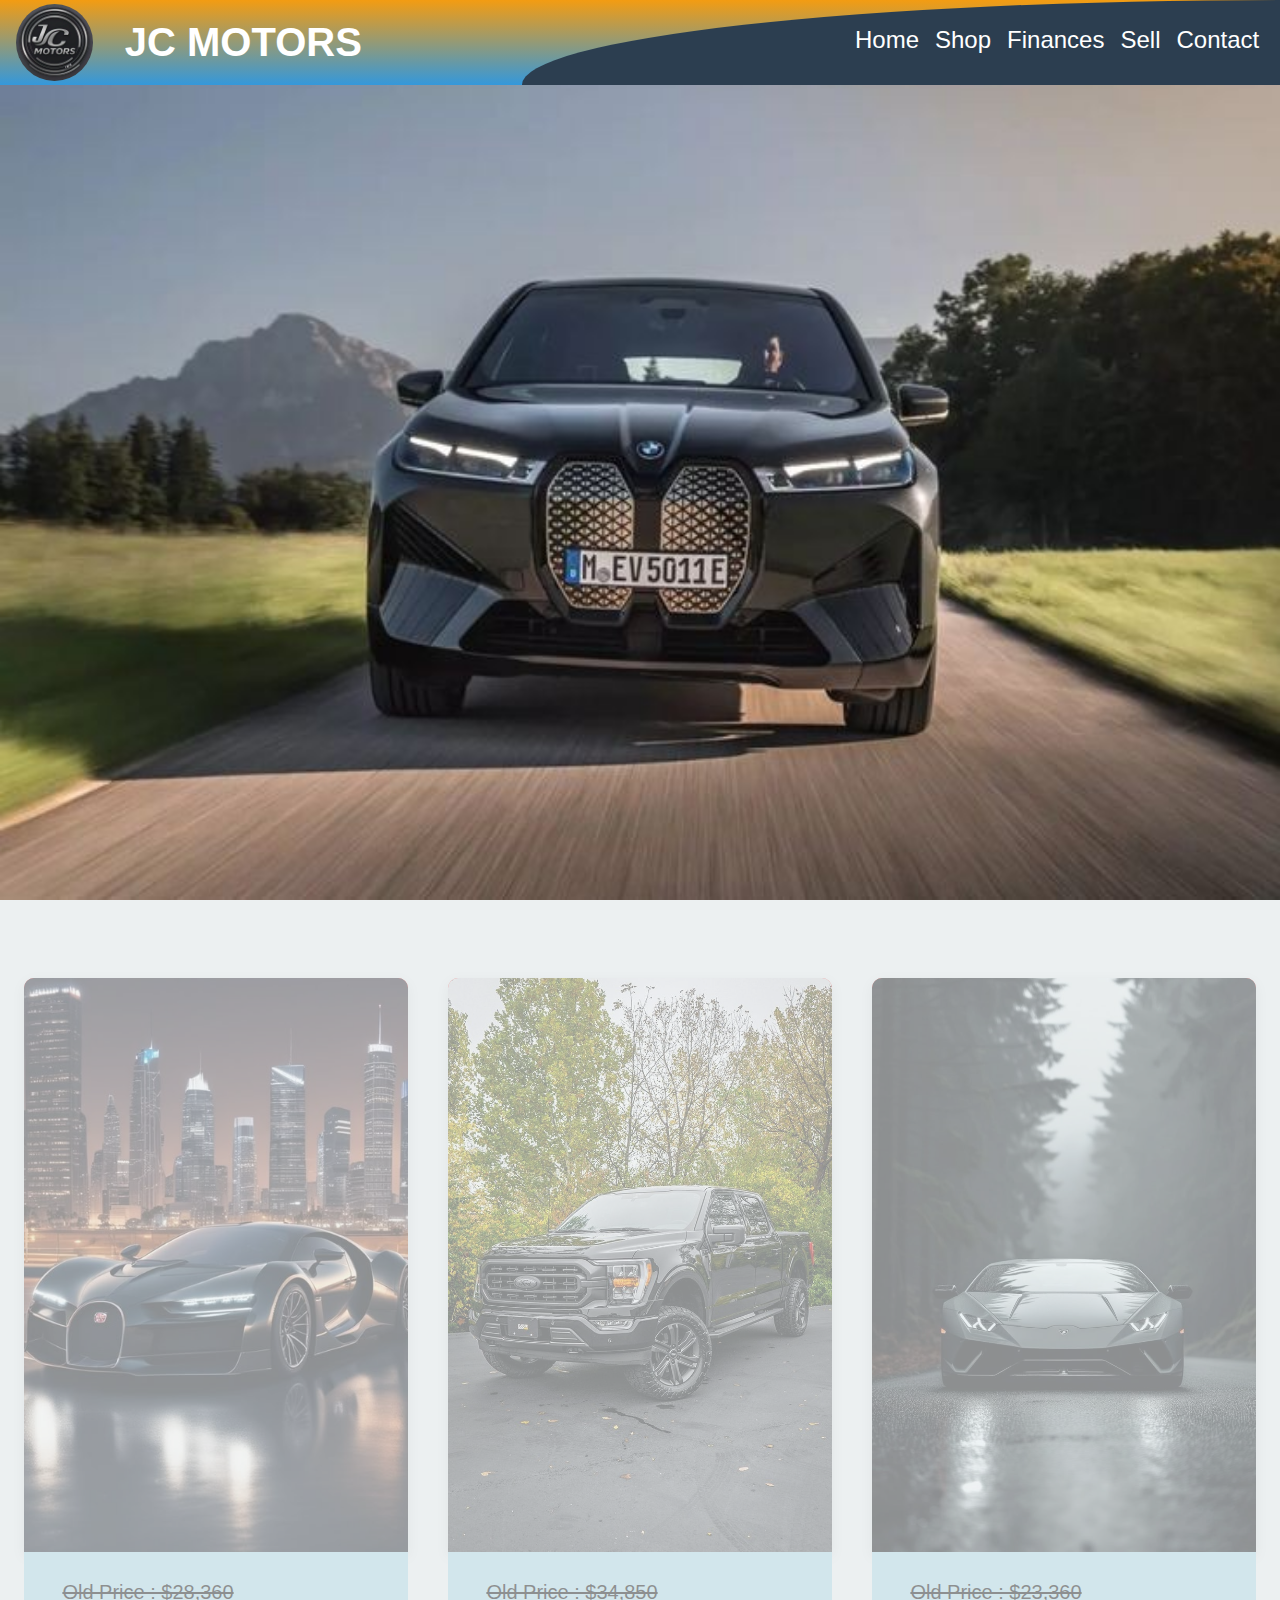
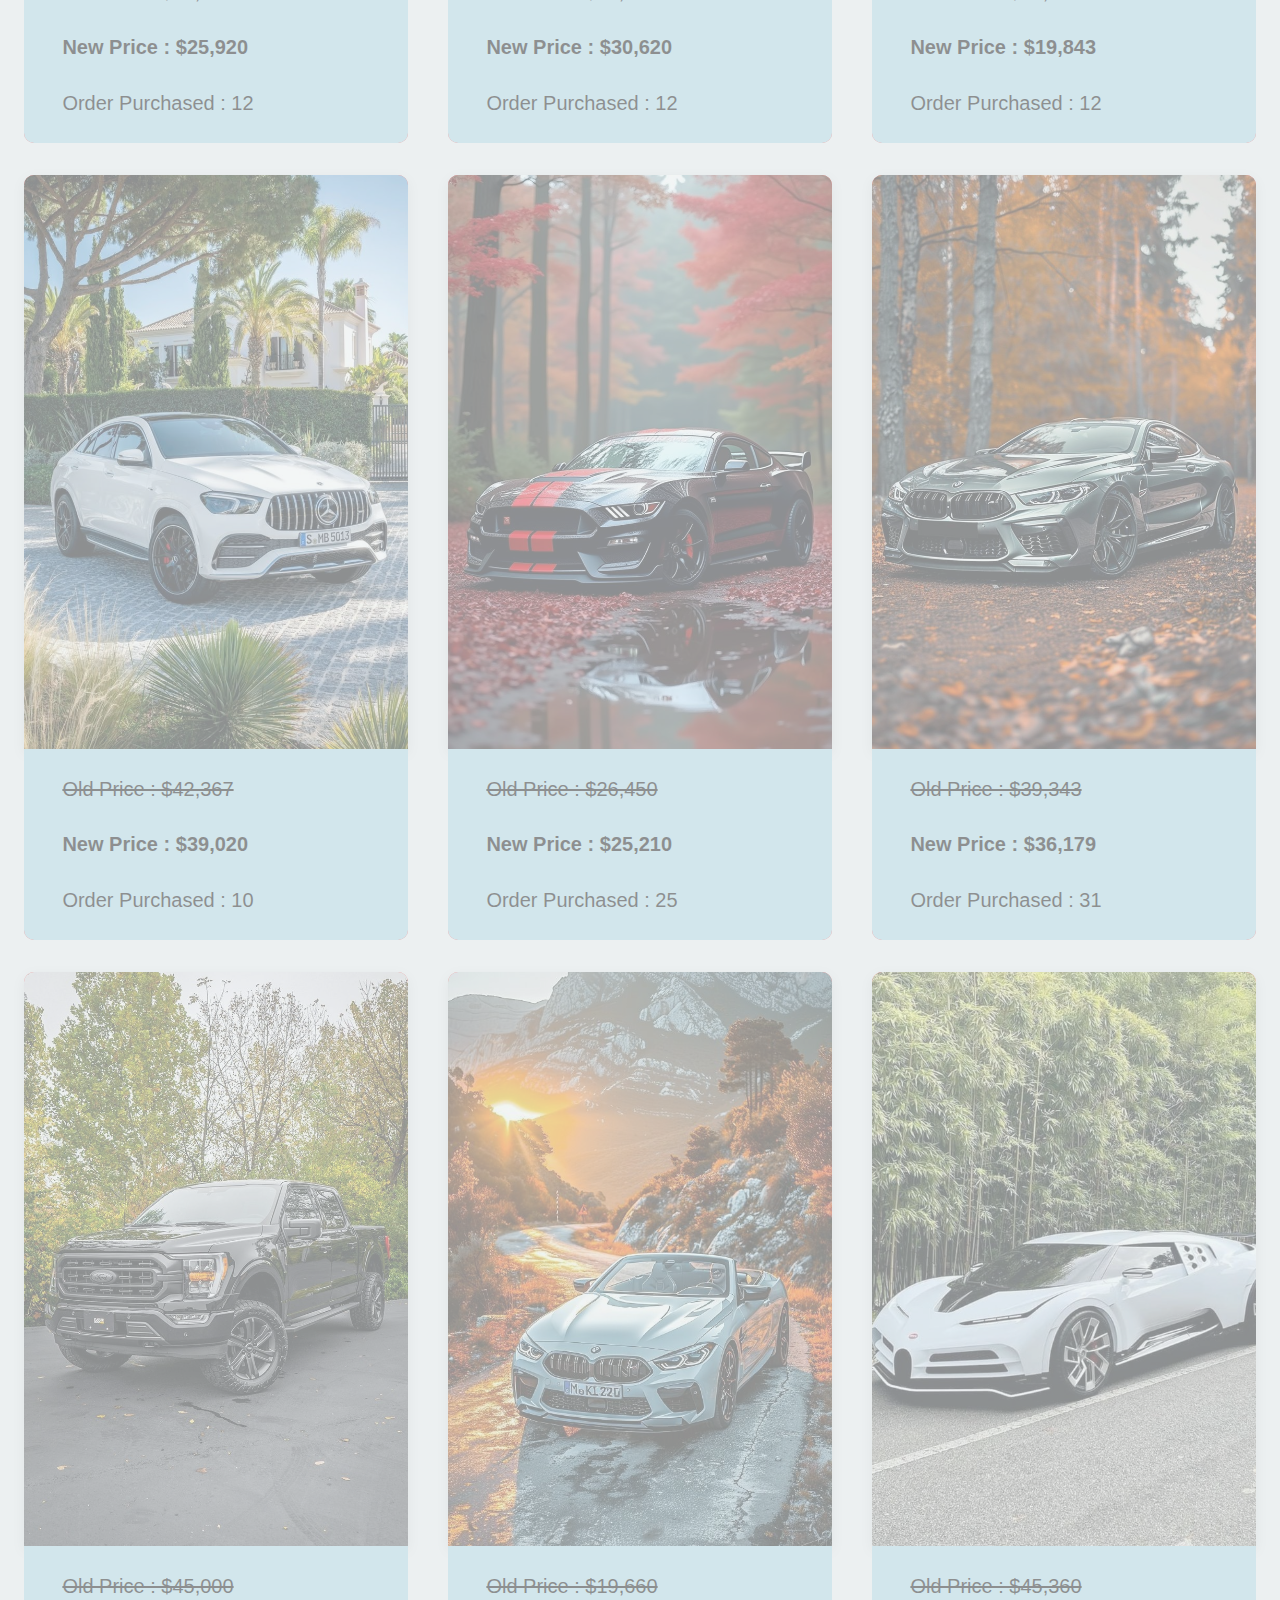
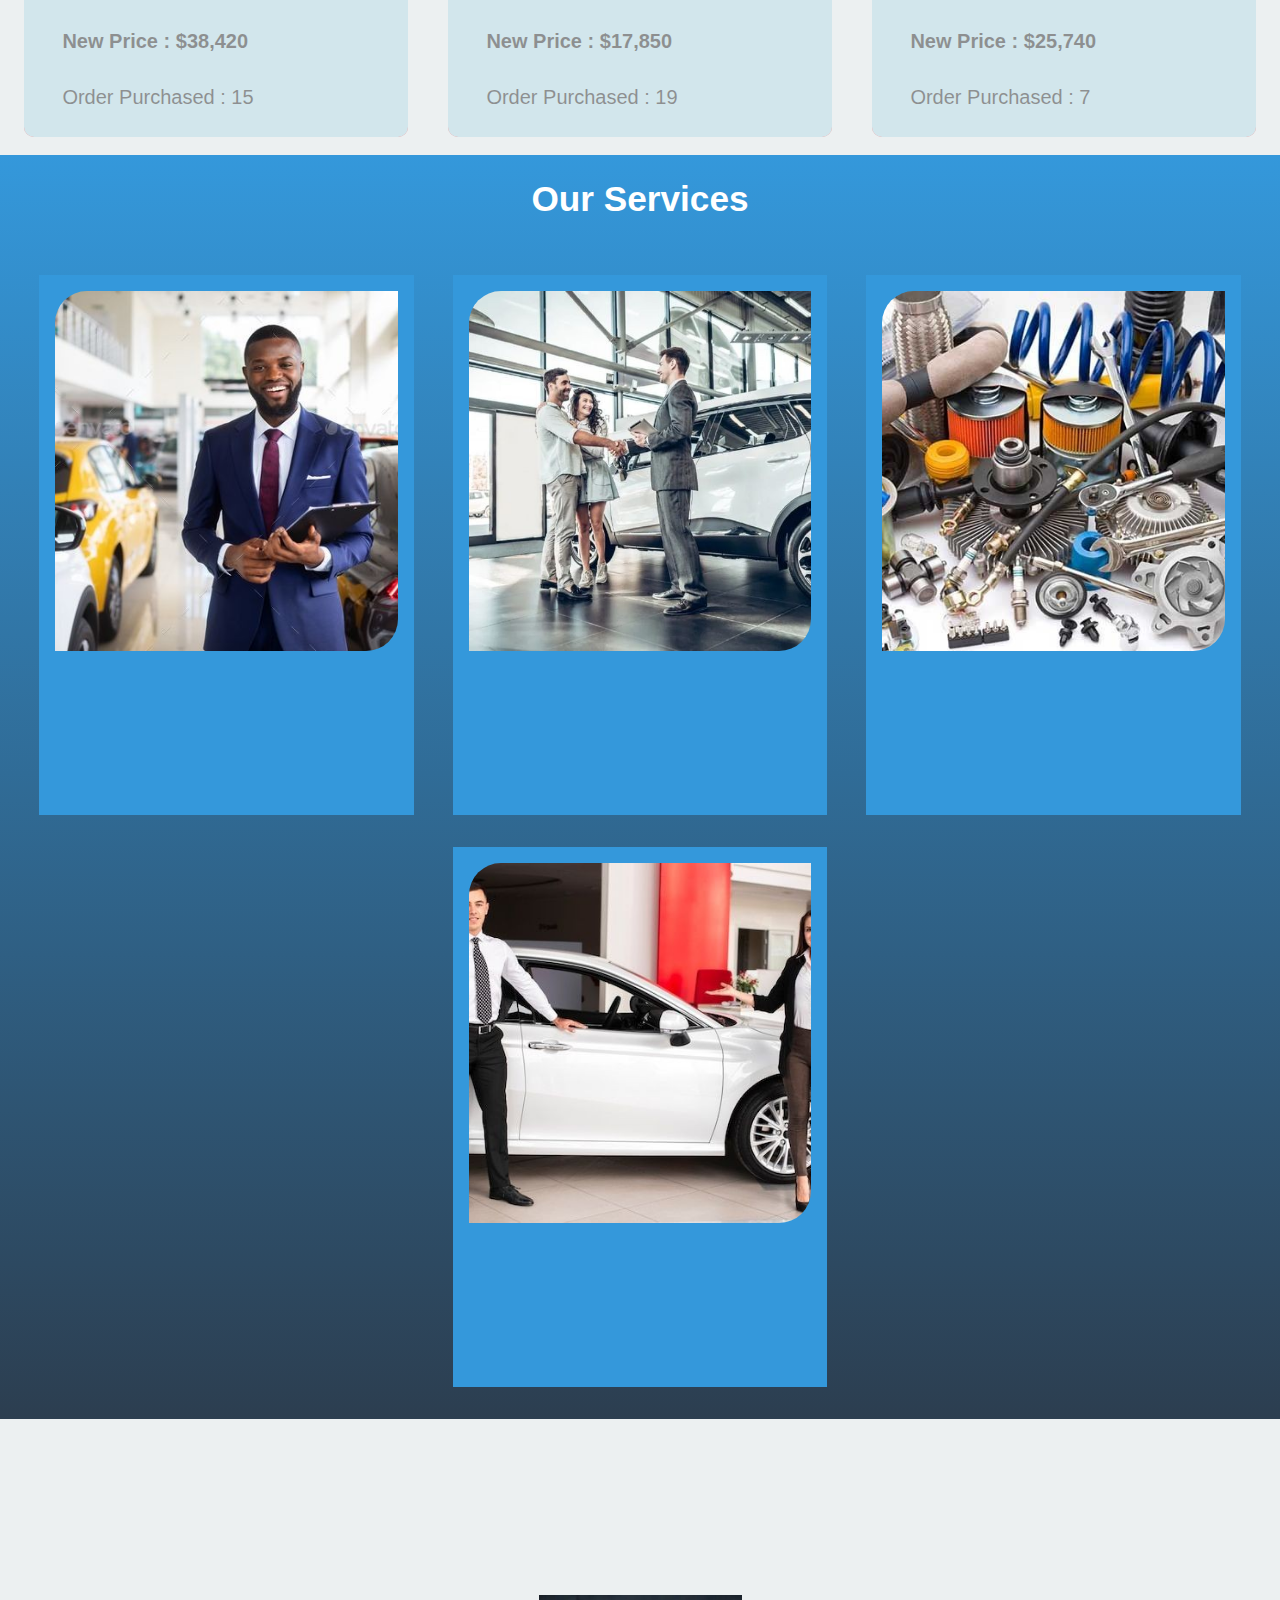
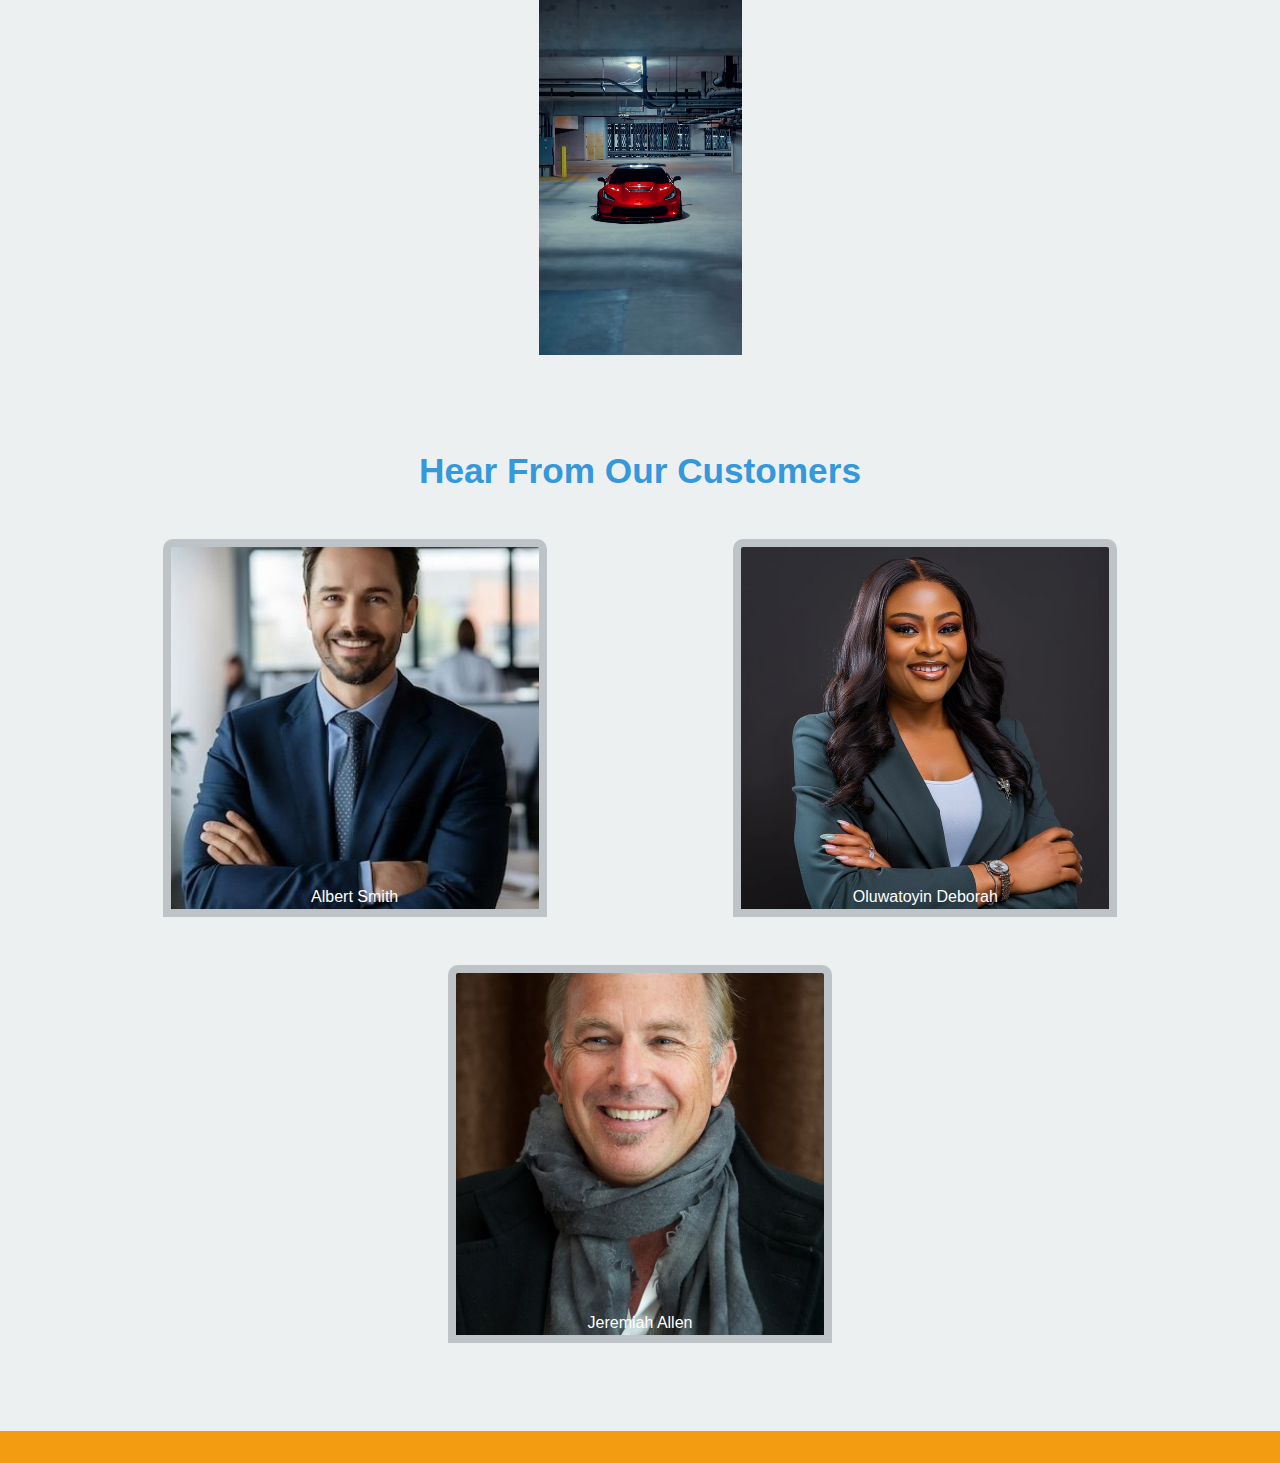
<file: index.html>
<!DOCTYPE html>
<html lang="en">
<head>
    <meta charset="UTF-8">
    <meta name="viewport" content="width=device-width, initial-scale=1.0">
    <link rel="stylesheet" href="project.css">
    <title>Document</title>
</head>
<body>
    <div class="container">
        <header>
            <div class="brand">
                <img src="images/logo.jpg" class="logo" alt="JC Motors Logo">
                <h1 class="brand-name">JC MOTORS</h1>
            </div>
            <nav>
                <ul>
                    <li><a href="" class="nav-link">Home</a> <span class="line"></span></li>
                    <li><a href="" class="nav-link">Shop</a><span class="line"></span></li>
                    <li><a href="" class="nav-link">Finances</a> <span class="line"></span></li>
                    <li><a href="" class="nav-link">Sell</a> <span class="line"></span></li>
                    <li><a href="" class="nav-link">Contact</a> <span class="line"></span></li>
                </ul>
            </nav>
            <div class="drop-down-icon">
                <i></i>
                <i></i>
                <i></i>
            </div>
        </header>
        <main>
            <section class="sliding-images">
                <div class="sliders" id="slides">
                    <div><img src="images/img1.jpg" class="slider-images"></div>
                    <div><img src="images/img2.jpg" class="slider-images"></div>
                    <div><img src="images/img17.jpg" class="slider-images"></div>
                    <div><img src="images/img18.jpg" class="slider-images"></div>
                    <div><img src="images/img5.jpg" class="slider-images"></div>
                  </div>
            </section>
            <div class="floats">
                <p class="welcome">JC Motors <br><span class="mission">...provides cars with smooth drives</span></p>
                <p class="discount"><span class="announcement">Announcement!!!</span><br>Enjoy 10% discount for<br>all April purcahses</p>
                <div class="learn-div"><p class="learn">To know more about our services <br><a href="" class="learn-link">Click here</a></p></div>
            </div>
            <section class="cards">
                <div class="card">
                    <div class="card-cover"><div class="card1"></div></div>
                    <p class="card-details"><span class="strike">Old Price : $28,360</span><span><b>New Price : $25,920</b></span><span>Order Purchased : 12</span></p>
                    <p class="car-model">Honda <br>2019 Model</p>
                </div>

                <div class="card">
                    <div class="card-cover"><div class="card2"></div></div>
                    <p class="card-details"><span class="strike">Old Price : $34,850</span><span><b>New Price : $30,620</b></span><span>Order Purchased : 12</span></p>
                    <p class="car-model">Jeep <br>2021 Model</p>
                </div>

                <div class="card">
                    <div class="card-cover"><div class="card3"></div></div>
                    <p class="card-details"><span class="strike">Old Price : $23,360</span><span><b>New Price : $19,843</b></span><span>Order Purchased : 12</span></p>
                    <p class="car-model">Nissan <br>2022 Model</p>
                </div>

                <div class="card">
                    <div class="card-cover"><div class="card4"></div></div>
                    <p class="card-details"><span class="strike">Old Price : $42,367</span><span><b>New Price : $39,020</b></span><span>Order Purchased : 10</span></p>
                    <p class="car-model">Benz <br>2020 Model</p>
                </div>

                <div class="card">
                    <div class="card-cover"><div class="card5"></div></div>
                    <p class="card-details"><span class="strike">Old Price : $26,450</span><span><b>New Price : $25,210</b></span><span>Order Purchased : 25</span></p>
                    <p class="car-model">Camry <br>2018 Model</p>
                </div>

                <div class="card">
                    <div class="card-cover"><div class="card6"></div></div>
                    <p class="card-details"><span class="strike">Old Price : $39,343</span><span><b>New Price : $36,179</b></span><span>Order Purchased : 31</span></p>
                    <p class="car-model">Mistubushi <br>2022 Model</p>
                </div>

                <div class="card">
                    <div class="card-cover"><div class="card7"></div></div>
                    <p class="card-details"><span class="strike">Old Price : $45,000</span><span><b>New Price : $38,420</b></span><span>Order Purchased : 15</span></p>
                    <p class="car-model">Jeep <br>2021 Model</p>
                </div>

                <div class="card">
                    <div class="card-cover"><div class="card8"></div></div>
                    <p class="card-details"><span class="strike">Old Price : $19,660</span><span><b>New Price : $17,850</b></span><span>Order Purchased : 19</span></p>
                    <p class="car-model">Volkswagen <br>2019 Model</p>
                </div>

                <div class="card">
                    <div class="card-cover"><div class="card9"></div></div>
                    <p class="card-details"><span class="strike">Old Price : $45,360</span><span><b>New Price : $25,740</b></span><span>Order Purchased : 7</span></p>
                    <p class="car-model">Lamborgini <br>2023 Model</p>
                </div>
            </section>
            <section>
                <div class="services">
                    <h1>Our Services</h1>
                    <div class="services-rendered">
                        <div class="service-rendered"><div class="first-service"></div><p class="service">We sell new cars at affordable prices. We have different brands of vehicles available for sale. Reach out to us to get yours now!</p></div>
                        <div class="service-rendered"><div class="second-service"></div><p class="service">You can trade your old vehicles here and get brand new ones by adding just a token. We also buy and sell used vehicles.</p></div>
                        <div class="service-rendered"><div class="third-service"></div><p class="service">We also sell car parts and tools of good quality. You can make your purchase now at afforadable prices.</p></div>
                        <div class="service-rendered"><div class="fourth-service"></div><p class="service">We provide repair and maintenance services. We can offer our services at your doorstep.</p></div>
                    </div>
                </div>
                <div class="services-advert"><p>We offer the best services in West-Africa. Try us today...</p></div>
            </section>
            <video src="videos/vid1.mp4" autoplay="autoplay" muted="muted"></video>
            <section class="testimonies">
              <h1>Hear From Our Customers</h1>
                    <div class="testimonies">
                        <div class="testimony first-testimony"><div class="first-testifier">Albert Smith</div><p class="comment first-comment"><em>I bought my first car here, and I couldn't be happier. The team was friendly and made everything stress-free. Thanks</em></p></div>
                        <div class="testimony second-testimony"><div class="second-testifier">Oluwatoyin Deborah</div><p class="comment second-comment"><em>I bought a car from JC Motors, and the entire experience was seamless. The staff was attentive and I love my new vehicle.</em></p></div>
                        <div class="testimony third-testimony"><div class="third-testifier">Jeremiah Allen</div><p class="comment third-comment"><em>Great experience at JC Motors! They helped me find a car that fits my budget and needs. Wonderful customer service!<e></em></p></div>
                    </div>
            </section>
        </main>
        <footer>
            
        </footer>
    </div>
    <script src="project.js"></script>
</body>
</html>
</file>
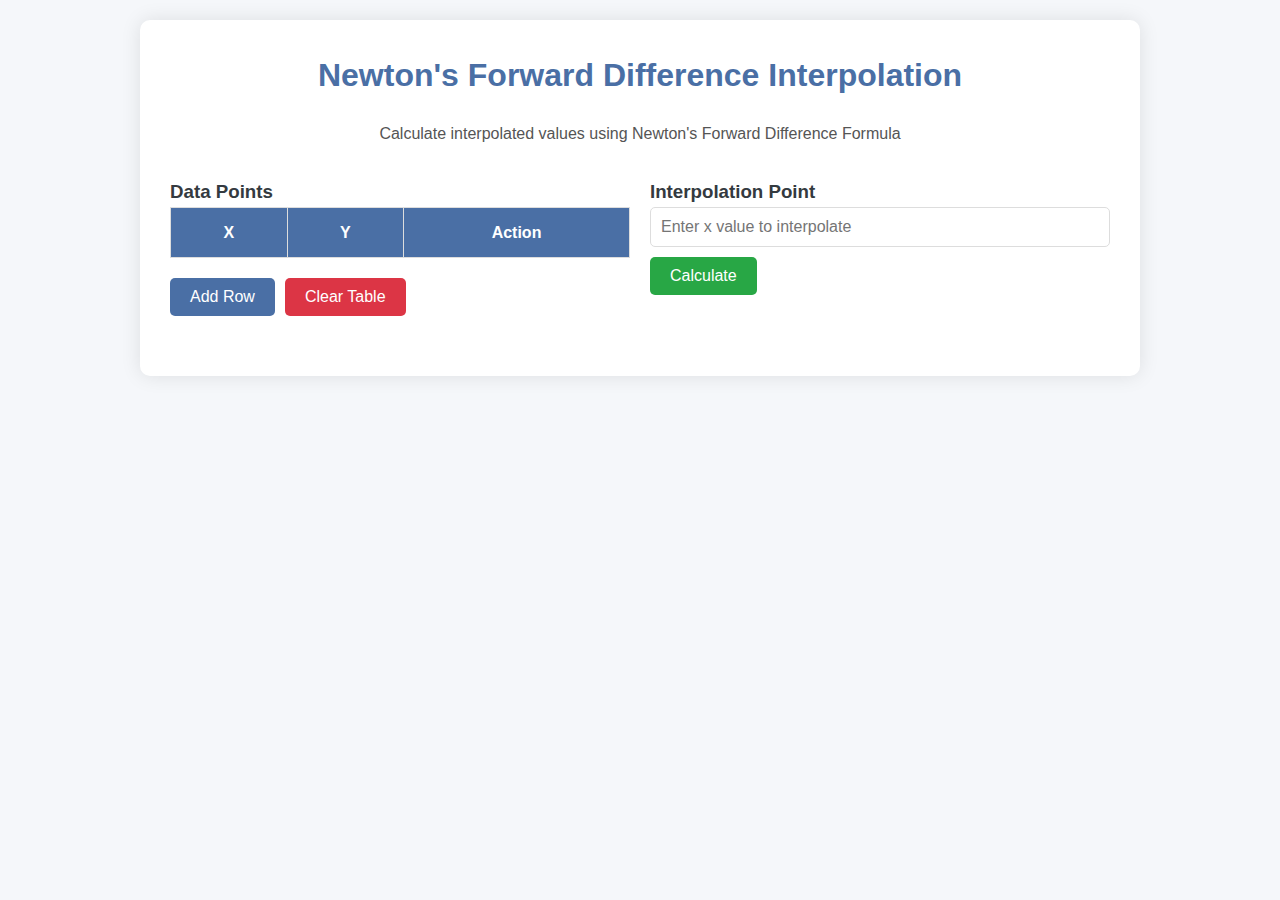
<file: NFDF.html>
<!DOCTYPE html>
<html lang="en">
<head>
    <meta charset="UTF-8">
    <meta name="viewport" content="width=device-width, initial-scale=1.0">
    <title>Newton's Forward Difference Interpolation</title>
    <style>
        :root {
            --primary-color: #4a6fa5;
            --secondary-color: #6b8cae;
            --accent-color: #ff7e5f;
            --light-color: #f8f9fa;
            --dark-color: #343a40;
            --success-color: #28a745;
            --danger-color: #dc3545;
        }

        * {
            box-sizing: border-box;
            margin: 0;
            padding: 0;
            font-family: 'Segoe UI', Tahoma, Geneva, Verdana, sans-serif;
        }

        body {
            background-color: #f5f7fa;
            color: var(--dark-color);
            line-height: 1.6;
            padding: 20px;
        }

        .container {
            max-width: 1000px;
            margin: 0 auto;
            background: white;
            border-radius: 10px;
            box-shadow: 0 0 20px rgba(0, 0, 0, 0.1);
            padding: 30px;
        }

        h1 {
            text-align: center;
            color: var(--primary-color);
            margin-bottom: 20px;
        }

        .description {
            text-align: center;
            margin-bottom: 30px;
            color: #555;
        }

        .input-section {
            display: flex;
            flex-wrap: wrap;
            gap: 20px;
            margin-bottom: 30px;
        }

        .input-group {
            flex: 1;
            min-width: 250px;
        }

        .data-table {
            width: 100%;
            margin-bottom: 20px;
            border-collapse: collapse;
        }

        .data-table th, .data-table td {
            padding: 12px 15px;
            text-align: center;
            border: 1px solid #ddd;
        }

        .data-table th {
            background-color: var(--primary-color);
            color: white;
        }

        .data-table tr:nth-child(even) {
            background-color: #f2f2f2;
        }

        .btn {
            display: inline-block;
            padding: 10px 20px;
            border: none;
            border-radius: 5px;
            cursor: pointer;
            font-size: 16px;
            transition: all 0.3s ease;
        }

        .btn-primary {
            background-color: var(--primary-color);
            color: white;
        }

        .btn-primary:hover {
            background-color: #3a5a8f;
        }

        .btn-success {
            background-color: var(--success-color);
            color: white;
        }

        .btn-success:hover {
            background-color: #218838;
        }

        .btn-danger {
            background-color: var(--danger-color);
            color: white;
        }

        .btn-danger:hover {
            background-color: #c82333;
        }

        .btn-accent {
            background-color: var(--accent-color);
            color: white;
        }

        .btn-accent:hover {
            background-color: #e66a4d;
        }

        .form-control {
            width: 100%;
            padding: 10px;
            border: 1px solid #ddd;
            border-radius: 5px;
            font-size: 16px;
            margin-bottom: 10px;
        }

        .result-section {
            margin-top: 30px;
            padding: 20px;
            background-color: #f8f9fa;
            border-radius: 5px;
            display: none;
        }

        .result-value {
            font-size: 24px;
            font-weight: bold;
            color: var(--primary-color);
            margin: 10px 0;
        }

        .difference-table {
            width: 100%;
            margin-top: 20px;
            border-collapse: collapse;
            overflow-x: auto;
        }

        .difference-table th, .difference-table td {
            padding: 8px 12px;
            text-align: center;
            border: 1px solid #ddd;
        }

        .difference-table th {
            background-color: var(--secondary-color);
            color: white;
        }

        .action-buttons {
            display: flex;
            gap: 10px;
            margin-top: 10px;
        }

        @media (max-width: 768px) {
            .input-section {
                flex-direction: column;
            }
        }
    </style>
</head>
<body>
    <div class="container">
        <h1>Newton's Forward Difference Interpolation</h1>
        <p class="description">Calculate interpolated values using Newton's Forward Difference Formula</p>

        <div class="input-section">
            <div class="input-group">
                <h3>Data Points</h3>
                <table class="data-table">
                    <thead>
                        <tr>
                            <th>X</th>
                            <th>Y</th>
                            <th>Action</th>
                        </tr>
                    </thead>
                    <tbody id="dataPoints">
                        <!-- Data points will be added here -->
                    </tbody>
                </table>
                <div class="action-buttons">
                    <button id="addRowBtn" class="btn btn-primary">Add Row</button>
                    <button id="clearTableBtn" class="btn btn-danger">Clear Table</button>
                </div>
            </div>

            <div class="input-group">
                <h3>Interpolation Point</h3>
                <input type="number" id="interpolationX" class="form-control" placeholder="Enter x value to interpolate">
                <button id="calculateBtn" class="btn btn-success">Calculate</button>
                
                <div class="result-section" id="resultSection">
                    <h3>Result</h3>
                    <p>Interpolated value at x = <span id="resultX"></span>:</p>
                    <div class="result-value" id="resultValue"></div>
                    
                    <h4>Forward Difference Table</h4>
                    <div id="differenceTableContainer"></div>
                </div>
            </div>
        </div>
    </div>

    <script>
        document.addEventListener('DOMContentLoaded', function() {
            // DOM Elements
            const dataPointsTable = document.getElementById('dataPoints');
            const addRowBtn = document.getElementById('addRowBtn');
            const clearTableBtn = document.getElementById('clearTableBtn');
            const calculateBtn = document.getElementById('calculateBtn');
            const interpolationXInput = document.getElementById('interpolationX');
            const resultSection = document.getElementById('resultSection');
            const resultX = document.getElementById('resultX');
            const resultValue = document.getElementById('resultValue');
            const differenceTableContainer = document.getElementById('differenceTableContainer');

            // Add initial row
            addDataRow();

            // Event Listeners
            addRowBtn.addEventListener('click', addDataRow);
            clearTableBtn.addEventListener('click', clearDataTable);
            calculateBtn.addEventListener('click', calculateInterpolation);

            // Functions
            function addDataRow() {
                const row = document.createElement('tr');
                row.innerHTML = `
                    <td><input type="number" class="form-control x-value" step="any" placeholder="x"></td>
                    <td><input type="number" class="form-control y-value" step="any" placeholder="y"></td>
                    <td><button class="btn btn-danger remove-row">Remove</button></td>
                `;
                dataPointsTable.appendChild(row);

                // Add event listener to remove button
                row.querySelector('.remove-row').addEventListener('click', function() {
                    row.remove();
                });
            }

            function clearDataTable() {
                dataPointsTable.innerHTML = '';
                addDataRow(); // Add one empty row after clearing
                resultSection.style.display = 'none';
            }

            function getDataPoints() {
                const rows = dataPointsTable.querySelectorAll('tr');
                const points = [];
                
                rows.forEach(row => {
                    const xInput = row.querySelector('.x-value');
                    const yInput = row.querySelector('.y-value');
                    
                    if (xInput && yInput && xInput.value !== '' && yInput.value !== '') {
                        points.push({
                            x: parseFloat(xInput.value),
                            y: parseFloat(yInput.value)
                        });
                    }
                });

                // Sort by x value
                points.sort((a, b) => a.x - b.x);
                
                return points;
            }

            function calculateInterpolation() {
                const points = getDataPoints();
                const x = parseFloat(interpolationXInput.value);
                
                if (points.length < 2) {
                    alert('Please enter at least 2 data points');
                    return;
                }
                
                if (isNaN(x)) {
                    alert('Please enter a valid x value to interpolate');
                    return;
                }

                // Check if x values are equally spaced
                const h = points[1].x - points[0].x;
                for (let i = 1; i < points.length - 1; i++) {
                    if (Math.abs((points[i+1].x - points[i].x) - h) > 0.0001) {
                        alert('Error: x values must be equally spaced for Newton\'s Forward Difference Formula');
                        return;
                    }
                }

                // Perform interpolation
                const xValues = points.map(p => p.x);
                const yValues = points.map(p => p.y);
                
                const result = newtonForwardInterpolate(xValues, yValues, x);
                const diffTable = getForwardDifferenceTable(yValues);

                // Display results
                resultX.textContent = x;
                resultValue.textContent = result.toFixed(6);
                displayDifferenceTable(diffTable);
                resultSection.style.display = 'block';
            }

            function newtonForwardInterpolate(xValues, yValues, x) {
                const n = xValues.length;
                const h = xValues[1] - xValues[0]; // Step size
                
                // Calculate forward difference table
                const diffTable = getForwardDifferenceTable(yValues);
                
                // Calculate u = (
</file>
<file: project.css>
:root {

    /* Color Palette */

    --primary-color : #2c3e50;
    --secondary-color : #3498db;
    --tertiary-color : #f39c12;
    --background-color : #ecf0f1;
    --text-color : #2c3e50;
    --light-text-color : #7f8c8d;
    --border-color : #bdc3c7;

    /* Button Styles */

    --btn-primary-bg : var(--secondary-color);
    --btn-primary-color : white;
    --btn-primary-border : var(--secondary-color);
    --btn-secondary-bg : white;
    --btn-secondary-color : var(--secondary-color);
    --btn-secondary-border: var(--secondary-color);
    
    --btn-padding: 0.75rem 1.5rem;
    --btn-border-radius : 0.5rem;
    --btn-font-size : 1rem;

    /* Typography */

    --font-family : 'Arial',sans-serif;
    --font-size-base : 1rem;
    --font-size-lg : 1.5rem;
    --font-size-md : 1.25rem;
    --font-size-sm : 0.875rem;

    --line-height : 1.6;

    --heading-font-family : 'Roboto', sans-serif;
    --heading-font-weight : 700;

    /* Spacing and Layout */

    --container-padding : 1.25rem;
    --section-padding : 2.5rem;
    --margin-bottom : 1.25rem;
    --margin-top : 1.875rem;

    --grid-gap : 1.25rem;
    --max-width : 75rem;
    --column-gap : 1.875rem;
    --row-gap : 2.5rem;

     /* Borders and Shadows */


    --border-radius : 0.625rem;
    --box-shadow: 0 4px 8px rgba(0, 0, 0, 0.1);
    --card-shadow : 0 4px 12px rgba(0, 0, 0, 0.1);

    /* Navigations */

    --nav-bg-color : var(--primary-color);
    --nav-text-color : white;
    --nav-link-hover-color: var(--tertiary-color);

    /* Forms and Inputs */


    --input-bg-color : white;
    --input-border : var(--border-color);
    --input-border-radius : 0.375rem;
    --input-padding : 0.625rem;
    --input-font-size : 1rem;
    --input-focus-border-color : var(--secondary-color);
    
    /* footer */
    
    --footer-bg-color : var(--primary-color);
    --footer-text-color : white;

    /* Responsive Design */

    --sm-screen : 480px;
    --md-screen : 768px;
    --lg-screen : 1024px;
    --xl-screen : 1200px;
}
*{
    margin: 0;
    padding: 0;
    line-height: var(--line-height);
    box-sizing: border-box;
    text-decoration: none;
    list-style: none;
}
body{
    width: 100%;
    display: flex;
    justify-content: center;
    align-items: center;
    background: var(--background-color);
    margin: 0;
}
.container {
    width: 100%;
    display: grid;
    grid-template-rows: auto 1fr auto;
    grid-template-areas: "header" "main" "footer";
}

/* ================================= TOP NAV BAR ================================ */

.brand{
    width: 40%;
    display: flex;
    margin-left: 1rem;
    align-items: center;
    
}
.brand-name{
    font-size: 2.5rem;
    font-family: var(--heading-font-family);
    font-weight: var(--heading-font-weight);
    color:white;
    text-align: center;
}
.logo{
    width: 4.8rem;
    height: auto;
    border-radius: 50%;
    margin-right: 2rem;
    animation: logo 8s linear infinite;
}
@keyframes logo {
  0%{
    transform: rotate(0deg);
  }
  100%{
    transform: rotate(360deg);
  }
}
header{
    grid-area: "header";
    width: 100%;
    height: 5.3rem;
    display: flex;
    justify-content: space-between;
    background: linear-gradient(var(--tertiary-color), var(--secondary-color));
    position: fixed;
    top: 0;
    z-index: 1;
}
header > nav {
    width: 60%;
    background-color: var(--nav-bg-color);
    border-top-left-radius: 100%;
}

nav > ul {
    width: 100%;
    display: flex;
    justify-content: end;
    padding: 0.8rem;
    align-items: center;
}
nav > ul > li {
    font-size: var(--font-size-lg);
    font-family: var(--font-family);
    color: var(--nav-text-color);
    transition: 0.3s ease;
    cursor: pointer;
    transform: scale(1);
    transform: translateY(-10px);
    opacity: 0;
    margin: 0.5rem;
}
.drop-down-icon{
  display: none;
}



.nav-link{
    color: white;
}
nav > ul > li:hover a{
    color: var(--nav-link-hover-color);
}
.falls{
    transform: translateY(0px);
    opacity: 1;
}
.line {
    display: inline-block;
    width: 100%;
    height: 3px;
    border-radius: var(--border-radius);
    background: white;
    display: flex;
    transform: scaleX(0);
    transition: transform 0.3s ease;
}
nav > ul > li:hover{
    transform: scale(0.92);
}
nav > ul > li:hover .line {
    transform: scaleX(1);
}


/* ============================== MAIN =================================== */

main{
    grid-area: "main";
}

/* ==================================== SLIDER AND FLOATS ========================  */

.sliding-images{
    width: 100%;
    height: 100vh;
    overflow: hidden;
  }
  .sliders{
    width: 500%;
    display: flex;
    height: 100vh;
    transition: 2s ease;
  }
  div.sliders > div {
    width: 100%;
    height: 100vh;
    overflow: hidden;
  }
  .slider-images{
    width: 100%;
    height:100vh;
  }
  .floats{
    font-size: 1.5rem;
    font-family: var(--font-family);
    color: black;
    font-weight: var(--heading-font-weight);
    position: relative;
  }
  .welcome, .discount, .learn{
    text-align: center;
    position: fixed;
    line-height: 1.2;
    transition: 1s;
    color: white;
  }
  .announcement{
    color: red;
  }
  .welcome{
    top: 45%;
    left: 37%;
    transform: scale(0);
    color: var(--tertiary-color);
    font-size: clamp(1.3rem, 3.8vw, 4rem);
    line-height: 0.5;
  }
  .mission{
    font-size: clamp(0.5rem, 1vw, 1.2rem);
    color: white;
    margin-top: -1.5rem;
  }
  .discount{
    top: 5.4rem;
    left: 3%;
    transform: scaleY(0);
    font-size: clamp(0.8rem, 1.9vw, 1.8rem);
  }
  .learn{
    top: 70%;
    left: 1%;
    transform: scaleX(0);
    font-size:clamp(0.8rem, 1.8vw, 1.6rem);
  }
  .learn-link{
    color: var(--tertiary-color);
    text-decoration: underline;
  }
  .learn-link:hover{
    color:  var(--secondary-color);
    text-decoration: underline;
  }
  .discount-display{
    transform: scaleY(1);
  }
  .welcome-display{
    transform: scale(1.3);
  }
  .learn-display{
    transform: scaleX(1);
  }
  
  /* ======================== CARDS ============================== */

  .cards{
  display: flex;
  justify-content: space-evenly;
  flex-wrap: wrap;
  margin: 2rem 0 2rem 0;
  }
  .card{
    width: 30%;
    height: 85vh;
    margin: 1rem;
    cursor: pointer;
    background-color: red;
    border-radius: var(--border-radius);
    position: relative;
    transform: translateY(30px);
    transition: 1s ease;
    transition-delay: 0.2s;
    opacity: 0.4;
  }
  .card-display{
    transform: translateY(0);
    opacity: 1;
  }
  .card-cover{
    width: 100%;
    height: 100vh;
    border-top-left-radius: var(--border-radius);
    border-top-right-radius: var(--border-radius);
    box-shadow: var(--card-shadow);
    overflow: hidden;
    height: 75%;
    transition: 1s ease;
  }
  .card1, .card2, .card3, .card4, .card5, .card6, .card7, .card8, .card9 {
    width: 100%;
    height: 100%;
    background-position: center;
    background-repeat: no-repeat;
    background-size: cover;
    transition: 1s;
  }
  .car-model{
    position: absolute;
    top: 60%;
    left: 50%;
    transform: translate(-50%, 50%);
    color: #fff;
    font-size: var(--font-size-lg);
    opacity: 0;
    transition: 0.6s ease;
    overflow: visible;
    font-family: var(--font-family);
    text-align: center
  }
  .card:hover .card-cover{
    opacity: 0.4;
  }
  .card:hover .car-model{
    transform: translate(-50%, -200%);
    opacity: 1;
  }
  .card:hover .card1,.card:hover .card2,.card:hover .card3,.card:hover .card4,.card:hover .card5,.card:hover .card6,.card:hover .card7,.card:hover .card8,.card:hover .card9 {
    transform: scale(1.05);
  }
  .card1{
    background-image: url(images/img18.jpg);
  }
  .card2{
    background-image: url(images/img6.jpg);
  }
  .card3{
    background-image: url(images/img4.jpg);
  }
  .card4{
    background-image: url(images/img3.jpg);
  }
  .card5{
    background-image: url(images/img20.jpg);
  }
  .card6{
    background-image: url(images/img11.jpg);
  }
  .card7{
    background-image: url(images/img6.jpg);
  }
  .card8{
    background-image: url(images/img21.jpg);
  }
  .card9{
    background-image: url(images/img10.jpg);
  }
  .card-details{
    width: 100%;
    height: 25%;
    background-color: lightblue;
    border-bottom-left-radius: var(--border-radius);
    border-bottom-right-radius: var(--border-radius);
    font-size: var(--font-size-md);
    font-family: var(--font-family);
    padding-left: 10%;
    display: flex;
    flex-direction: column;
    justify-content: space-evenly;
    overflow: auto;
  }
  .strike{
    text-decoration: line-through;
  }

  /* ===================== SERVICES ================================= */
  .services{
    background: linear-gradient(var(--secondary-color), var(--primary-color));
  }
  .services > h1 {
    text-align: center;
    font-family: var(--font-family);
    font-size: 2.2rem;
    color: white;
    font-weight: var(--heading-font-weight);
    padding: 1rem;
  }

  .services-rendered{
    width: 100%;
    display: flex;
    flex-wrap: wrap;
    justify-content: space-evenly;
    padding: 1rem;
    margin-bottom: 2rem;
  }
  .service-rendered {
    width: 30%;
    background-color: #3498db;
    padding: 1rem;
    margin: 1rem;
  }
  .first-service, .second-service, .third-service, .fourth-service{
    width: 100%;
    height: 40vh;
    border-top-left-radius: 2rem;
    border-bottom-right-radius: 2rem;
  }
  .first-service{
    background: url(images/img22.jpg);
    background-position: center;
    background-repeat: no-repeat;
    background-size: cover;
  }
  .second-service{
    background: url(images/img24.jpg);
    background-position: center;
    background-repeat: no-repeat;
    background-size: cover;
  }
  .third-service{
    background: url(images/img25.jpg);
    background-position: center;
    background-repeat: no-repeat;
    background-size: cover;
  }
    .fourth-service{
    background: url(images/img26.jpg);
    background-position: center;
    background-repeat: no-repeat;
    background-size: cover;
  }
  .service {
    font-size: var(--font-size-md);
    font-family: var(--font-family);
    text-align: center;
    height: fit-content;
    color: var(--text-color);
    font-weight: 700;
    opacity: 0;
    padding: 10px;
    transition: 1s ;
    transform: translateX(40px);
  }
  .service-display{
    opacity: 1;
    transform: translateX(0);
  }
  .services-advert {
    background-color: transparent;
    text-align: center;
    margin: auto;
    border-right: 3px solid var(--tertiary-color);
    margin-bottom: 2rem;
    overflow: hidden;
    width: 0;
    height: 3rem;
    transition: width 3s ease-in;
  }
  .blinking-cursor{
    border: none;
  }
  .services-advert > p {
    text-align: center;
    font-size: 2.8vw;
    color: var(--primary-color);
    font-family: var(--font-family);
    font-weight: var(--heading-font-weight);
  }
  .advert-display{
    width: 78%;
  }
  video{
    width: 90%;
    height: 40vh;
    margin: 5%;
  }
  
  .testimonies > h1 {
    text-align: center;
    font-family: var(--font-family);
    font-size: 2.2rem;
    color: var(--secondary-color);
    font-weight: var(--heading-font-weight);
    padding: 1rem;
  }

  .testimonies{
    width: 100%;
    display: flex;
    flex-wrap: wrap;
    justify-content: space-evenly;
    margin-bottom: 2rem;
  }
  .testimony {
    width: 30%;
    height: 42vh;
    cursor: pointer;
    overflow: hidden;
    margin: 1.5rem;
    transition: 1.5s ease;
  }
  .first-testifier, .second-testifier, .third-testifier{
    width: 100%;
    height: 42vh;
    border: 8px solid var(--border-color);
    border-top-left-radius: var(--border-radius);
    border-top-right-radius: var(--border-radius);
    display: flex;
    justify-content: center;
    align-items: end;
    font-size: 1rem;
    font-family: var(--font-family);
    color: white;
  }
  .first-testifier{
    background: url(images/Img28.jpg);
    background-position: center;
    background-repeat: no-repeat;
    background-size: cover;
  }
  .second-testifier{
    background: url(images/img27.jpg);
    background-position: center;
    background-repeat: no-repeat;
    background-size: cover;
  }
  .third-testifier{
    background: url(images/Img29.jpg);
    background-position: center;
    background-repeat: no-repeat;
    background-size: cover;
  }

  .comment {
    font-size: 1.2rem;
    font-family: var(--font-family);
    text-align: center;
    height: 28vh;
    background-color: var(--secondary-color);
    color: var(--text-color);
    font-weight: 700;
    overflow: hidden;
    transition: 1s ease;
    background: var(--secondary-color);
    display: flex;
    align-items: center;
    padding: 0 1rem 0 1rem;
    overflow: auto;
  }
  .testimony-display{
    height: 70vh;
  }

  /* ===================== FOOTER ========================================= */
  footer{
    grid-area: "footer";
    width: 100%;
    background: var(--tertiary-color);
    padding: 1rem;
  }

/* ======================= MEDIA QUERY ============================================== */

  @media (max-width:1000px) {
    .card{
      width: 40%;
    }
    nav > ul{
      flex-direction: column;
      position: absolute;
      top: 5.3rem;
      left:0%;
      background-color: rgb(5, 57, 74);
      overflow: hidden;
      height: 0;
      padding: 0;
      transition: 1s ease;
    }
    nav > ul > li {
      transition: 1s ease;
    }
    .falls{
      transform: translateX(-40rem);
      opacity: 1;
    }
    .fallen{
      transform: translateX(0);
      opacity: 1;
    }
    .active-nav{
      height: 18rem;
    }
    .brand-name{
      font-size: var(--font-size-lg);
    }
    .drop-down-icon{
      width: 45px;
      margin: 1.5rem;
      height: 2.5rem;
      position: fixed;
      top: 0;
      right: 0;
      display: flex;
      flex-direction: column;
      justify-content: space-around;
      cursor: pointer;
    }
    i{
     height: 3px;
     background-color: white;
     transform: rotate(0deg);
     display: block;
     transition: 0.3s ease;
    }
    .first-icon-line{
    transform: rotate(45deg);
    margin-bottom: -20px;
    }
    .second-icon-line{
      display: none;
    }
    .third-icon-line{
      transform: rotate(-45deg);
      margin-top: -20px;
    }
    .service-rendered{
   width: 45%
 }
 .services-advert{
  height: 2rem;
 }
     .testimony{
   width: 45%;
 }
  }
  @media (max-width:750px) {
    header{
        height: 4.5rem;
      }
      .logo{
        height: 4.2rem;
        width: 4.2rem;
      }
      nav > ul {
        top: 4.5rem;
      }
      .brand{
        margin-left: 1rem;
      }
      .brand-name{
        font-size: 1rem;
        margin-left: -1rem;
      }
    div.sliders > div > img {
        height: 60vh;
      }
      .sliding-images {
        height: 60vh;
      }
    
    .drop-down-icon{
      width: 35px;
    }
    .discount{
      top: 4.6rem;
    }
    .learn{
      top: 50%;
    }
    .welcome{
      left: 35%;
      top: 30%;
    }

    .card{
      width: 45%;
      margin: 0.3rem;
      height: 60vh;
    }
    .car-model{
      width: 100%;
      text-align: center;
    }
    .card-details{
      font-size: var(--font-size-sm);
    }
    .service-rendered{
   width: 75%
 }
 .services-advert{
  height: 1.5rem;
 }
    video{
      height: 20vh;
    }
    .testimonies > h1{
      font-size: 1.6rem;
    }
    .testimony{
   width: 45%
 }
  }
  @media (max-width:580px){

    .testimony{
      width: 70%
    }
  }
    @media (max-width:500px) {
      header{
        height: 4rem;
      }
      .logo{
        height: 3.8rem;
        width: 3.8rem;
      }
      nav > ul {
        top: 4rem;
      }
      .brand{
        margin-left: 0.5rem;
      }
      .brand-name{
        font-size: 1rem;
        margin-left: -1rem;
      }
      .drop-down-icon {
        width: 35px;
        margin: 0.8rem;
      }
      div.sliders > div > img {
        height: 50vh;
      }
      .sliding-images {
        height: 50vh;
      }
       .discount{
      top: 4.2rem;
    }
    .learn{
      top: 40%;
    }
    .welcome{
      left: 35%;
      top: 26%;
    }

    .card{
      width: 45%;
      margin: 1rem 0.3rem 1rem 0.3rem;
      height: 45vh;
    }
    .car-model{
      width: 100%;
      text-align: center;
      font-size: var(--font-size-sm);
    }
    .card-details{
      font-size: var(--font-size-sm);
    }
   .service{
     font-size: var(--font-size-sm);
   }
   .service-rendered{
    width: 85%
  }
  .services-advert{
    height: 1rem;
   }
     .testimony{
    width: 80%
  }
    }
</file>
